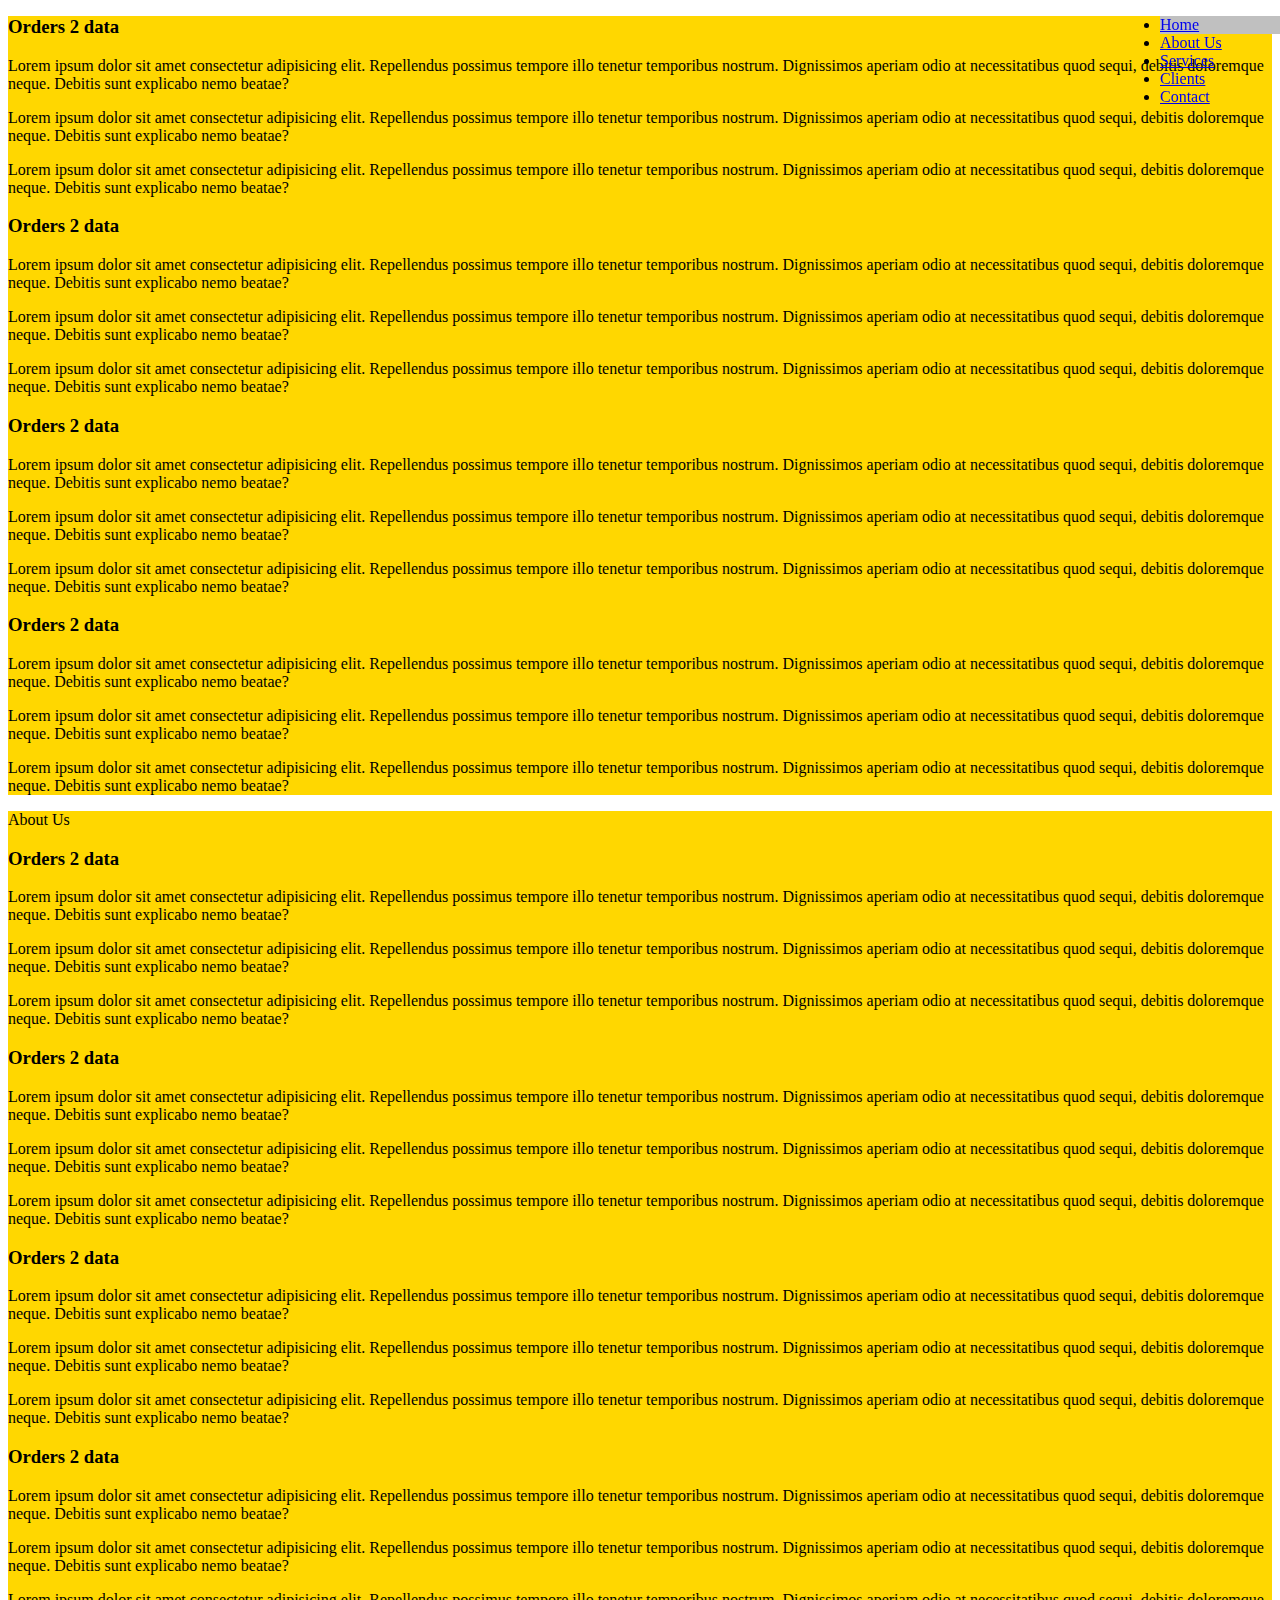
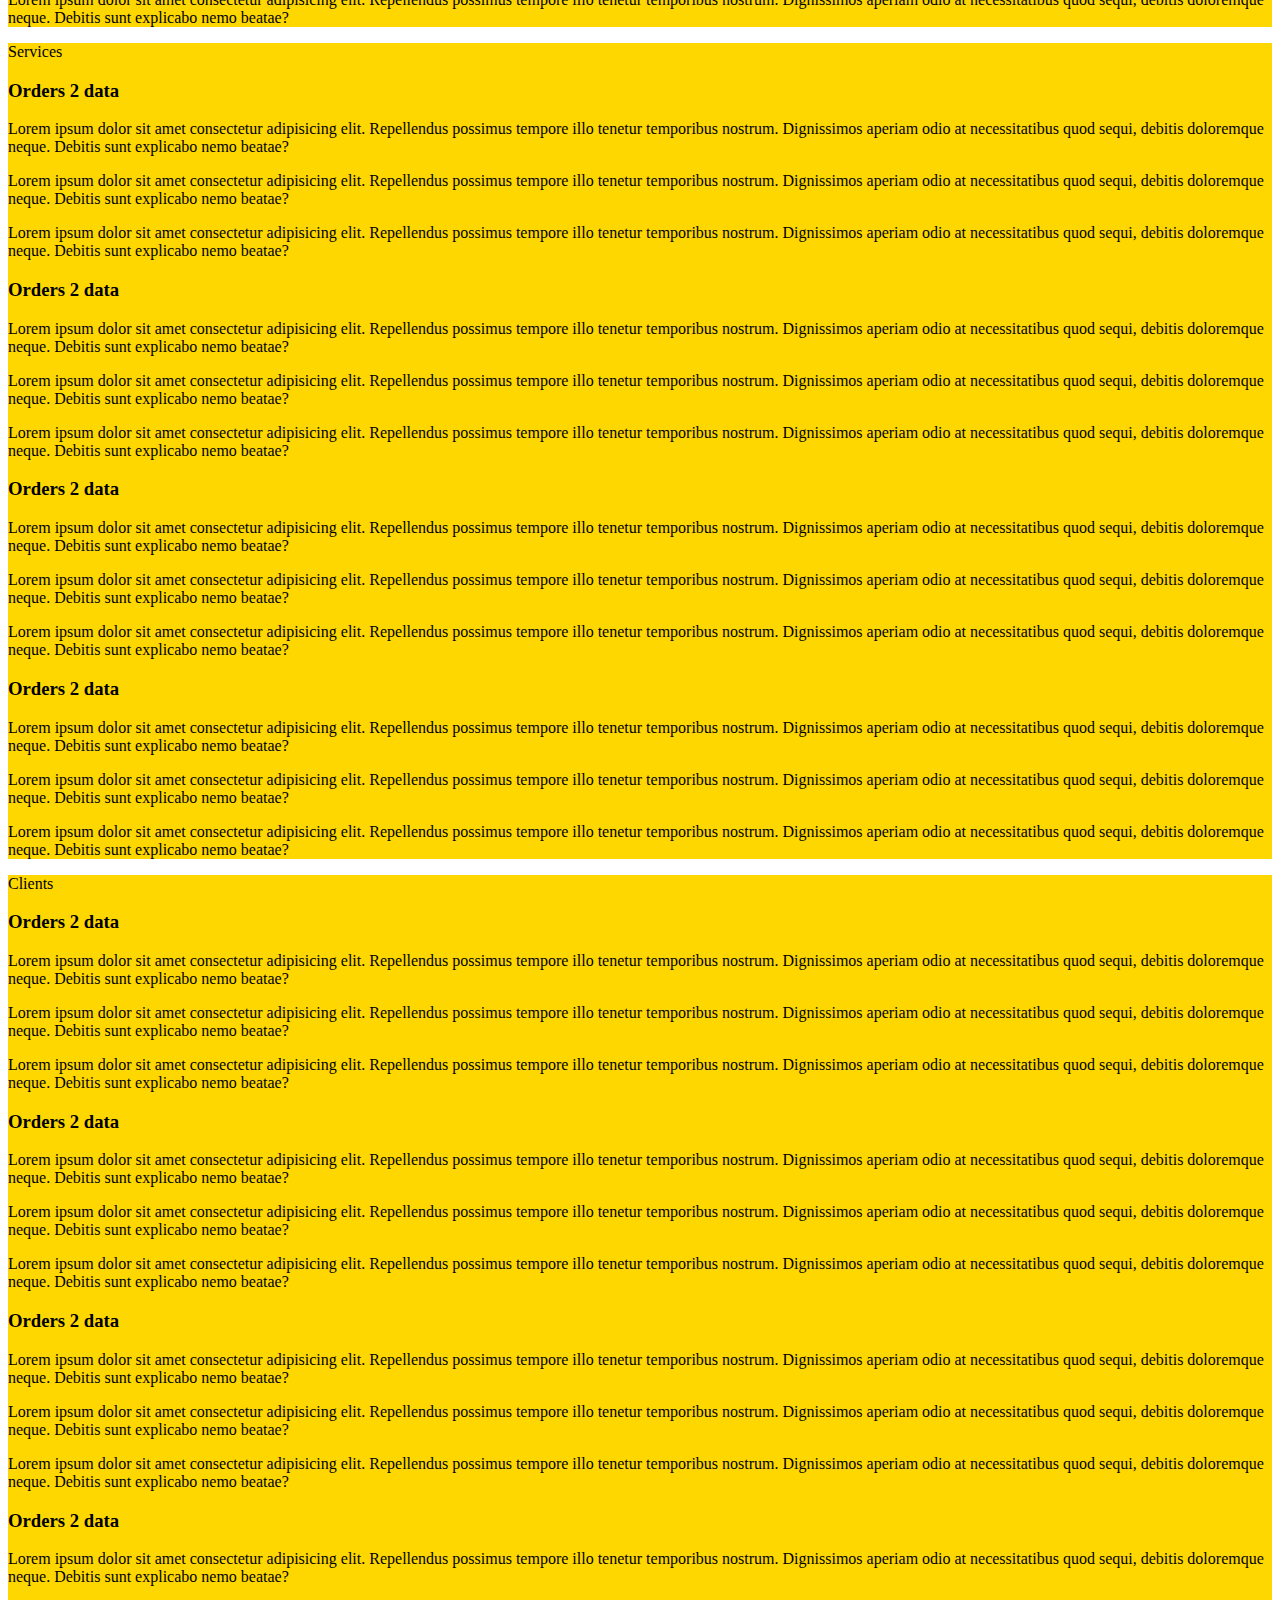
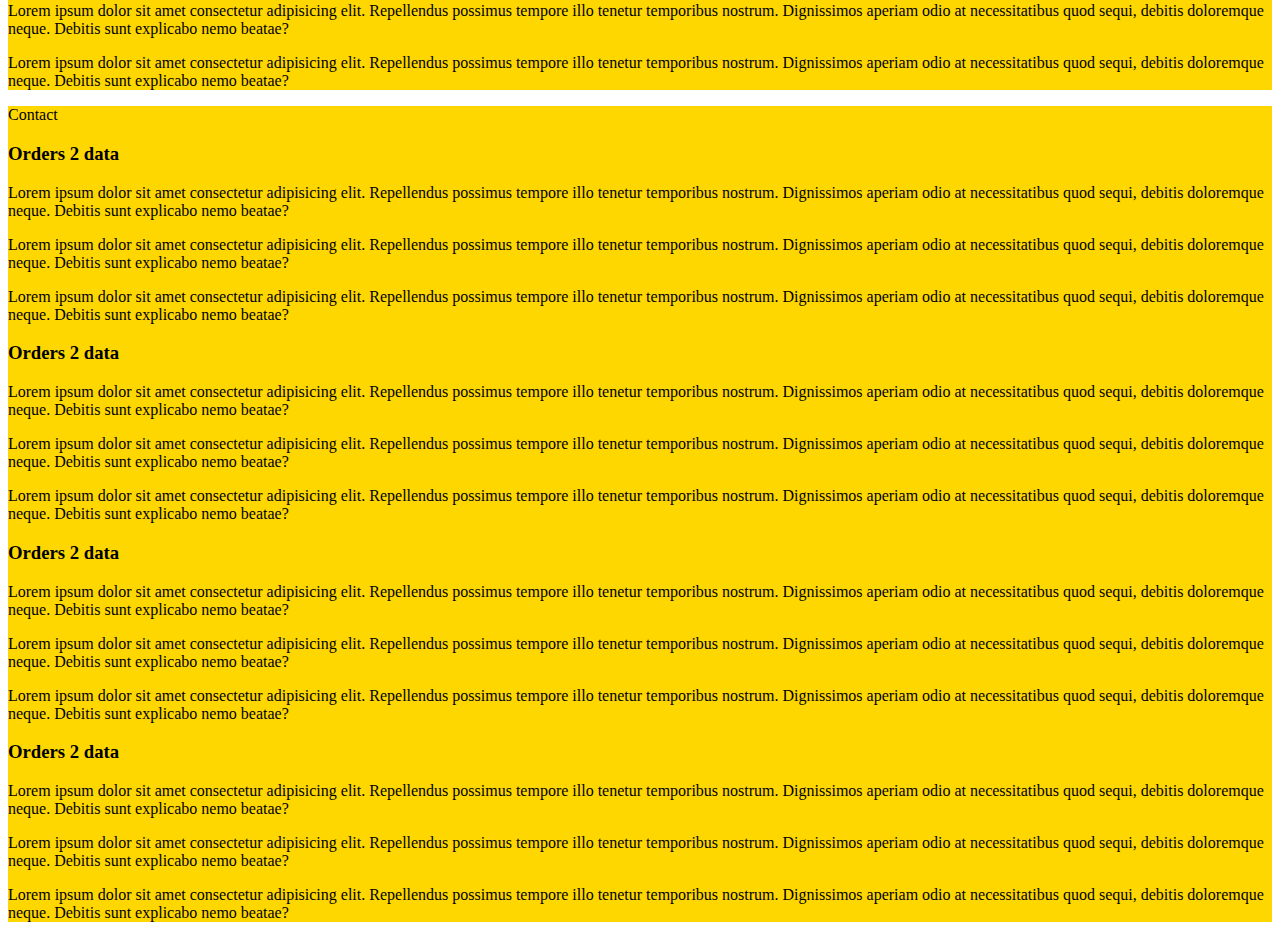
<file: test.html>
<html lang="en">
  <head>
    <meta charset="UTF-8" />
    <meta http-equiv="X-UA-Compatible" content="IE=edge" />
    <meta name="viewport" content="width=device-width, initial-scale=1.0" />
    <title>Document</title>
  </head>
  <body>
    <style>
      nav {
        position: fixed;
        top: 0;
        right: 0;
        width: 10em;
      }

      .section {
        /* height: 50vh; */
        margin: 1em 0;
        background: gold;
      }

      .active {
        background: silver;
      }
    </style>
    <nav>
      <ul>
        <li id="linkTop" class="links">
          <a href="#top">Home</a>
        </li>
        <li id="linkAbout" class="links">
          <a href="#about">About Us</a>
        </li>
        <li id="linkServices" class="links">
          <a href="#services">Services</a>
        </li>
        <li id="linkClients" class="links">
          <a href="#clients">Clients</a>
        </li>
        <li id="linkContact" class="links">
          <a href="#contact">Contact</a>
        </li>
      </ul>
    </nav>

    <div class="section">
      <h3>Orders 2 data</h3>
      <p>
        Lorem ipsum dolor sit amet consectetur adipisicing elit. Repellendus
        possimus tempore illo tenetur temporibus nostrum. Dignissimos aperiam
        odio at necessitatibus quod sequi, debitis doloremque neque. Debitis
        sunt explicabo nemo beatae?
      </p>
      <p>
        Lorem ipsum dolor sit amet consectetur adipisicing elit. Repellendus
        possimus tempore illo tenetur temporibus nostrum. Dignissimos aperiam
        odio at necessitatibus quod sequi, debitis doloremque neque. Debitis
        sunt explicabo nemo beatae?
      </p>
      <p>
        Lorem ipsum dolor sit amet consectetur adipisicing elit. Repellendus
        possimus tempore illo tenetur temporibus nostrum. Dignissimos aperiam
        odio at necessitatibus quod sequi, debitis doloremque neque. Debitis
        sunt explicabo nemo beatae?
      </p>
      <h3>Orders 2 data</h3>
      <p>
        Lorem ipsum dolor sit amet consectetur adipisicing elit. Repellendus
        possimus tempore illo tenetur temporibus nostrum. Dignissimos aperiam
        odio at necessitatibus quod sequi, debitis doloremque neque. Debitis
        sunt explicabo nemo beatae?
      </p>
      <p>
        Lorem ipsum dolor sit amet consectetur adipisicing elit. Repellendus
        possimus tempore illo tenetur temporibus nostrum. Dignissimos aperiam
        odio at necessitatibus quod sequi, debitis doloremque neque. Debitis
        sunt explicabo nemo beatae?
      </p>
      <p>
        Lorem ipsum dolor sit amet consectetur adipisicing elit. Repellendus
        possimus tempore illo tenetur temporibus nostrum. Dignissimos aperiam
        odio at necessitatibus quod sequi, debitis doloremque neque. Debitis
        sunt explicabo nemo beatae?
      </p>
      <h3>Orders 2 data</h3>
      <p>
        Lorem ipsum dolor sit amet consectetur adipisicing elit. Repellendus
        possimus tempore illo tenetur temporibus nostrum. Dignissimos aperiam
        odio at necessitatibus quod sequi, debitis doloremque neque. Debitis
        sunt explicabo nemo beatae?
      </p>
      <p>
        Lorem ipsum dolor sit amet consectetur adipisicing elit. Repellendus
        possimus tempore illo tenetur temporibus nostrum. Dignissimos aperiam
        odio at necessitatibus quod sequi, debitis doloremque neque. Debitis
        sunt explicabo nemo beatae?
      </p>
      <p>
        Lorem ipsum dolor sit amet consectetur adipisicing elit. Repellendus
        possimus tempore illo tenetur temporibus nostrum. Dignissimos aperiam
        odio at necessitatibus quod sequi, debitis doloremque neque. Debitis
        sunt explicabo nemo beatae?
      </p>
      <h3>Orders 2 data</h3>
      <p>
        Lorem ipsum dolor sit amet consectetur adipisicing elit. Repellendus
        possimus tempore illo tenetur temporibus nostrum. Dignissimos aperiam
        odio at necessitatibus quod sequi, debitis doloremque neque. Debitis
        sunt explicabo nemo beatae?
      </p>
      <p>
        Lorem ipsum dolor sit amet consectetur adipisicing elit. Repellendus
        possimus tempore illo tenetur temporibus nostrum. Dignissimos aperiam
        odio at necessitatibus quod sequi, debitis doloremque neque. Debitis
        sunt explicabo nemo beatae?
      </p>
      <p>
        Lorem ipsum dolor sit amet consectetur adipisicing elit. Repellendus
        possimus tempore illo tenetur temporibus nostrum. Dignissimos aperiam
        odio at necessitatibus quod sequi, debitis doloremque neque. Debitis
        sunt explicabo nemo beatae?
      </p>
    </div>

    <div class="section">
      About Us
      <h3>Orders 2 data</h3>
      <p>
        Lorem ipsum dolor sit amet consectetur adipisicing elit. Repellendus
        possimus tempore illo tenetur temporibus nostrum. Dignissimos aperiam
        odio at necessitatibus quod sequi, debitis doloremque neque. Debitis
        sunt explicabo nemo beatae?
      </p>
      <p>
        Lorem ipsum dolor sit amet consectetur adipisicing elit. Repellendus
        possimus tempore illo tenetur temporibus nostrum. Dignissimos aperiam
        odio at necessitatibus quod sequi, debitis doloremque neque. Debitis
        sunt explicabo nemo beatae?
      </p>
      <p>
        Lorem ipsum dolor sit amet consectetur adipisicing elit. Repellendus
        possimus tempore illo tenetur temporibus nostrum. Dignissimos aperiam
        odio at necessitatibus quod sequi, debitis doloremque neque. Debitis
        sunt explicabo nemo beatae?
      </p>
      <h3>Orders 2 data</h3>
      <p>
        Lorem ipsum dolor sit amet consectetur adipisicing elit. Repellendus
        possimus tempore illo tenetur temporibus nostrum. Dignissimos aperiam
        odio at necessitatibus quod sequi, debitis doloremque neque. Debitis
        sunt explicabo nemo beatae?
      </p>
      <p>
        Lorem ipsum dolor sit amet consectetur adipisicing elit. Repellendus
        possimus tempore illo tenetur temporibus nostrum. Dignissimos aperiam
        odio at necessitatibus quod sequi, debitis doloremque neque. Debitis
        sunt explicabo nemo beatae?
      </p>
      <p>
        Lorem ipsum dolor sit amet consectetur adipisicing elit. Repellendus
        possimus tempore illo tenetur temporibus nostrum. Dignissimos aperiam
        odio at necessitatibus quod sequi, debitis doloremque neque. Debitis
        sunt explicabo nemo beatae?
      </p>
      <h3>Orders 2 data</h3>
      <p>
        Lorem ipsum dolor sit amet consectetur adipisicing elit. Repellendus
        possimus tempore illo tenetur temporibus nostrum. Dignissimos aperiam
        odio at necessitatibus quod sequi, debitis doloremque neque. Debitis
        sunt explicabo nemo beatae?
      </p>
      <p>
        Lorem ipsum dolor sit amet consectetur adipisicing elit. Repellendus
        possimus tempore illo tenetur temporibus nostrum. Dignissimos aperiam
        odio at necessitatibus quod sequi, debitis doloremque neque. Debitis
        sunt explicabo nemo beatae?
      </p>
      <p>
        Lorem ipsum dolor sit amet consectetur adipisicing elit. Repellendus
        possimus tempore illo tenetur temporibus nostrum. Dignissimos aperiam
        odio at necessitatibus quod sequi, debitis doloremque neque. Debitis
        sunt explicabo nemo beatae?
      </p>
      <h3>Orders 2 data</h3>
      <p>
        Lorem ipsum dolor sit amet consectetur adipisicing elit. Repellendus
        possimus tempore illo tenetur temporibus nostrum. Dignissimos aperiam
        odio at necessitatibus quod sequi, debitis doloremque neque. Debitis
        sunt explicabo nemo beatae?
      </p>
      <p>
        Lorem ipsum dolor sit amet consectetur adipisicing elit. Repellendus
        possimus tempore illo tenetur temporibus nostrum. Dignissimos aperiam
        odio at necessitatibus quod sequi, debitis doloremque neque. Debitis
        sunt explicabo nemo beatae?
      </p>
      <p>
        Lorem ipsum dolor sit amet consectetur adipisicing elit. Repellendus
        possimus tempore illo tenetur temporibus nostrum. Dignissimos aperiam
        odio at necessitatibus quod sequi, debitis doloremque neque. Debitis
        sunt explicabo nemo beatae?
      </p>
    </div>

    <div class="section">
      Services
      <h3>Orders 2 data</h3>
      <p>
        Lorem ipsum dolor sit amet consectetur adipisicing elit. Repellendus
        possimus tempore illo tenetur temporibus nostrum. Dignissimos aperiam
        odio at necessitatibus quod sequi, debitis doloremque neque. Debitis
        sunt explicabo nemo beatae?
      </p>
      <p>
        Lorem ipsum dolor sit amet consectetur adipisicing elit. Repellendus
        possimus tempore illo tenetur temporibus nostrum. Dignissimos aperiam
        odio at necessitatibus quod sequi, debitis doloremque neque. Debitis
        sunt explicabo nemo beatae?
      </p>
      <p>
        Lorem ipsum dolor sit amet consectetur adipisicing elit. Repellendus
        possimus tempore illo tenetur temporibus nostrum. Dignissimos aperiam
        odio at necessitatibus quod sequi, debitis doloremque neque. Debitis
        sunt explicabo nemo beatae?
      </p>
      <h3>Orders 2 data</h3>
      <p>
        Lorem ipsum dolor sit amet consectetur adipisicing elit. Repellendus
        possimus tempore illo tenetur temporibus nostrum. Dignissimos aperiam
        odio at necessitatibus quod sequi, debitis doloremque neque. Debitis
        sunt explicabo nemo beatae?
      </p>
      <p>
        Lorem ipsum dolor sit amet consectetur adipisicing elit. Repellendus
        possimus tempore illo tenetur temporibus nostrum. Dignissimos aperiam
        odio at necessitatibus quod sequi, debitis doloremque neque. Debitis
        sunt explicabo nemo beatae?
      </p>
      <p>
        Lorem ipsum dolor sit amet consectetur adipisicing elit. Repellendus
        possimus tempore illo tenetur temporibus nostrum. Dignissimos aperiam
        odio at necessitatibus quod sequi, debitis doloremque neque. Debitis
        sunt explicabo nemo beatae?
      </p>
      <h3>Orders 2 data</h3>
      <p>
        Lorem ipsum dolor sit amet consectetur adipisicing elit. Repellendus
        possimus tempore illo tenetur temporibus nostrum. Dignissimos aperiam
        odio at necessitatibus quod sequi, debitis doloremque neque. Debitis
        sunt explicabo nemo beatae?
      </p>
      <p>
        Lorem ipsum dolor sit amet consectetur adipisicing elit. Repellendus
        possimus tempore illo tenetur temporibus nostrum. Dignissimos aperiam
        odio at necessitatibus quod sequi, debitis doloremque neque. Debitis
        sunt explicabo nemo beatae?
      </p>
      <p>
        Lorem ipsum dolor sit amet consectetur adipisicing elit. Repellendus
        possimus tempore illo tenetur temporibus nostrum. Dignissimos aperiam
        odio at necessitatibus quod sequi, debitis doloremque neque. Debitis
        sunt explicabo nemo beatae?
      </p>
      <h3>Orders 2 data</h3>
      <p>
        Lorem ipsum dolor sit amet consectetur adipisicing elit. Repellendus
        possimus tempore illo tenetur temporibus nostrum. Dignissimos aperiam
        odio at necessitatibus quod sequi, debitis doloremque neque. Debitis
        sunt explicabo nemo beatae?
      </p>
      <p>
        Lorem ipsum dolor sit amet consectetur adipisicing elit. Repellendus
        possimus tempore illo tenetur temporibus nostrum. Dignissimos aperiam
        odio at necessitatibus quod sequi, debitis doloremque neque. Debitis
        sunt explicabo nemo beatae?
      </p>
      <p>
        Lorem ipsum dolor sit amet consectetur adipisicing elit. Repellendus
        possimus tempore illo tenetur temporibus nostrum. Dignissimos aperiam
        odio at necessitatibus quod sequi, debitis doloremque neque. Debitis
        sunt explicabo nemo beatae?
      </p>
    </div>

    <div class="section">
      Clients
      <h3>Orders 2 data</h3>
      <p>
        Lorem ipsum dolor sit amet consectetur adipisicing elit. Repellendus
        possimus tempore illo tenetur temporibus nostrum. Dignissimos aperiam
        odio at necessitatibus quod sequi, debitis doloremque neque. Debitis
        sunt explicabo nemo beatae?
      </p>
      <p>
        Lorem ipsum dolor sit amet consectetur adipisicing elit. Repellendus
        possimus tempore illo tenetur temporibus nostrum. Dignissimos aperiam
        odio at necessitatibus quod sequi, debitis doloremque neque. Debitis
        sunt explicabo nemo beatae?
      </p>
      <p>
        Lorem ipsum dolor sit amet consectetur adipisicing elit. Repellendus
        possimus tempore illo tenetur temporibus nostrum. Dignissimos aperiam
        odio at necessitatibus quod sequi, debitis doloremque neque. Debitis
        sunt explicabo nemo beatae?
      </p>
      <h3>Orders 2 data</h3>
      <p>
        Lorem ipsum dolor sit amet consectetur adipisicing elit. Repellendus
        possimus tempore illo tenetur temporibus nostrum. Dignissimos aperiam
        odio at necessitatibus quod sequi, debitis doloremque neque. Debitis
        sunt explicabo nemo beatae?
      </p>
      <p>
        Lorem ipsum dolor sit amet consectetur adipisicing elit. Repellendus
        possimus tempore illo tenetur temporibus nostrum. Dignissimos aperiam
        odio at necessitatibus quod sequi, debitis doloremque neque. Debitis
        sunt explicabo nemo beatae?
      </p>
      <p>
        Lorem ipsum dolor sit amet consectetur adipisicing elit. Repellendus
        possimus tempore illo tenetur temporibus nostrum. Dignissimos aperiam
        odio at necessitatibus quod sequi, debitis doloremque neque. Debitis
        sunt explicabo nemo beatae?
      </p>
      <h3>Orders 2 data</h3>
      <p>
        Lorem ipsum dolor sit amet consectetur adipisicing elit. Repellendus
        possimus tempore illo tenetur temporibus nostrum. Dignissimos aperiam
        odio at necessitatibus quod sequi, debitis doloremque neque. Debitis
        sunt explicabo nemo beatae?
      </p>
      <p>
        Lorem ipsum dolor sit amet consectetur adipisicing elit. Repellendus
        possimus tempore illo tenetur temporibus nostrum. Dignissimos aperiam
        odio at necessitatibus quod sequi, debitis doloremque neque. Debitis
        sunt explicabo nemo beatae?
      </p>
      <p>
        Lorem ipsum dolor sit amet consectetur adipisicing elit. Repellendus
        possimus tempore illo tenetur temporibus nostrum. Dignissimos aperiam
        odio at necessitatibus quod sequi, debitis doloremque neque. Debitis
        sunt explicabo nemo beatae?
      </p>
      <h3>Orders 2 data</h3>
      <p>
        Lorem ipsum dolor sit amet consectetur adipisicing elit. Repellendus
        possimus tempore illo tenetur temporibus nostrum. Dignissimos aperiam
        odio at necessitatibus quod sequi, debitis doloremque neque. Debitis
        sunt explicabo nemo beatae?
      </p>
      <p>
        Lorem ipsum dolor sit amet consectetur adipisicing elit. Repellendus
        possimus tempore illo tenetur temporibus nostrum. Dignissimos aperiam
        odio at necessitatibus quod sequi, debitis doloremque neque. Debitis
        sunt explicabo nemo beatae?
      </p>
      <p>
        Lorem ipsum dolor sit amet consectetur adipisicing elit. Repellendus
        possimus tempore illo tenetur temporibus nostrum. Dignissimos aperiam
        odio at necessitatibus quod sequi, debitis doloremque neque. Debitis
        sunt explicabo nemo beatae?
      </p>
    </div>

    <div class="section">
      Contact
      <h3>Orders 2 data</h3>
      <p>
        Lorem ipsum dolor sit amet consectetur adipisicing elit. Repellendus
        possimus tempore illo tenetur temporibus nostrum. Dignissimos aperiam
        odio at necessitatibus quod sequi, debitis doloremque neque. Debitis
        sunt explicabo nemo beatae?
      </p>
      <p>
        Lorem ipsum dolor sit amet consectetur adipisicing elit. Repellendus
        possimus tempore illo tenetur temporibus nostrum. Dignissimos aperiam
        odio at necessitatibus quod sequi, debitis doloremque neque. Debitis
        sunt explicabo nemo beatae?
      </p>
      <p>
        Lorem ipsum dolor sit amet consectetur adipisicing elit. Repellendus
        possimus tempore illo tenetur temporibus nostrum. Dignissimos aperiam
        odio at necessitatibus quod sequi, debitis doloremque neque. Debitis
        sunt explicabo nemo beatae?
      </p>
      <h3>Orders 2 data</h3>
      <p>
        Lorem ipsum dolor sit amet consectetur adipisicing elit. Repellendus
        possimus tempore illo tenetur temporibus nostrum. Dignissimos aperiam
        odio at necessitatibus quod sequi, debitis doloremque neque. Debitis
        sunt explicabo nemo beatae?
      </p>
      <p>
        Lorem ipsum dolor sit amet consectetur adipisicing elit. Repellendus
        possimus tempore illo tenetur temporibus nostrum. Dignissimos aperiam
        odio at necessitatibus quod sequi, debitis doloremque neque. Debitis
        sunt explicabo nemo beatae?
      </p>
      <p>
        Lorem ipsum dolor sit amet consectetur adipisicing elit. Repellendus
        possimus tempore illo tenetur temporibus nostrum. Dignissimos aperiam
        odio at necessitatibus quod sequi, debitis doloremque neque. Debitis
        sunt explicabo nemo beatae?
      </p>
      <h3>Orders 2 data</h3>
      <p>
        Lorem ipsum dolor sit amet consectetur adipisicing elit. Repellendus
        possimus tempore illo tenetur temporibus nostrum. Dignissimos aperiam
        odio at necessitatibus quod sequi, debitis doloremque neque. Debitis
        sunt explicabo nemo beatae?
      </p>
      <p>
        Lorem ipsum dolor sit amet consectetur adipisicing elit. Repellendus
        possimus tempore illo tenetur temporibus nostrum. Dignissimos aperiam
        odio at necessitatibus quod sequi, debitis doloremque neque. Debitis
        sunt explicabo nemo beatae?
      </p>
      <p>
        Lorem ipsum dolor sit amet consectetur adipisicing elit. Repellendus
        possimus tempore illo tenetur temporibus nostrum. Dignissimos aperiam
        odio at necessitatibus quod sequi, debitis doloremque neque. Debitis
        sunt explicabo nemo beatae?
      </p>
      <h3>Orders 2 data</h3>
      <p>
        Lorem ipsum dolor sit amet consectetur adipisicing elit. Repellendus
        possimus tempore illo tenetur temporibus nostrum. Dignissimos aperiam
        odio at necessitatibus quod sequi, debitis doloremque neque. Debitis
        sunt explicabo nemo beatae?
      </p>
      <p>
        Lorem ipsum dolor sit amet consectetur adipisicing elit. Repellendus
        possimus tempore illo tenetur temporibus nostrum. Dignissimos aperiam
        odio at necessitatibus quod sequi, debitis doloremque neque. Debitis
        sunt explicabo nemo beatae?
      </p>
      <p>
        Lorem ipsum dolor sit amet consectetur adipisicing elit. Repellendus
        possimus tempore illo tenetur temporibus nostrum. Dignissimos aperiam
        odio at necessitatibus quod sequi, debitis doloremque neque. Debitis
        sunt explicabo nemo beatae?
      </p>
    </div>

    <script>
      const links = document.querySelectorAll(".links");
      const sections = document.querySelectorAll(".section");

      function changeLinkState() {
        let index = sections.length;

        while (--index && window.scrollY + 50 < sections[index].offsetTop) {
          console.log("Y: " + window.screenY);
          console.log("Top: " + sections[index].offsetTop);
        }

        links.forEach((link) => link.classList.remove("active"));
        links[index].classList.add("active");
      }

      changeLinkState();
      window.addEventListener("scroll", changeLinkState);
    </script>
  </body>
</html>
</file>
